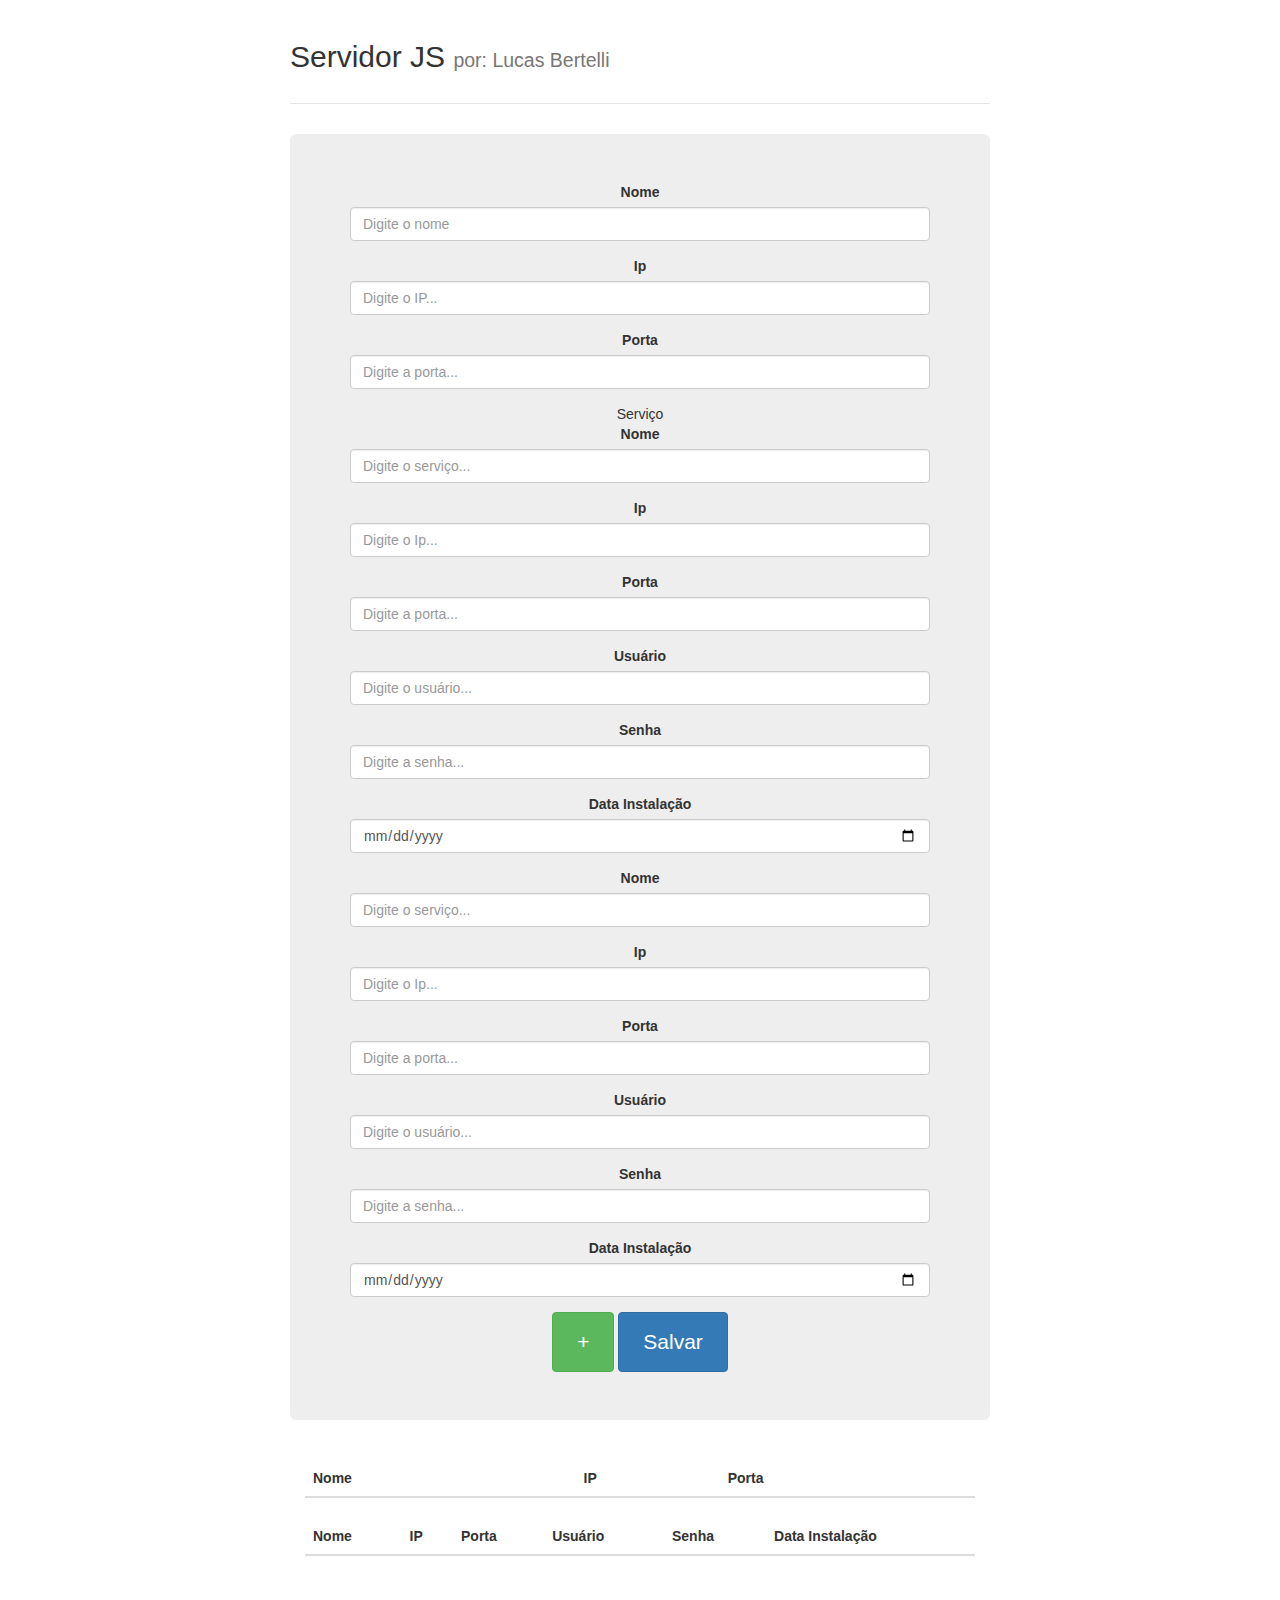
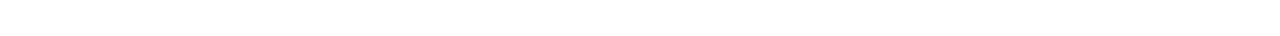
<file: ServidorJS-master/index.html>
<!DOCTYPE html>
<html>
<head>
	<title>Servidor JS</title>
	<link rel="stylesheet" type="text/css" href="css/bootstrap.min.css">
	<link rel="stylesheet" type="text/css" href="css/style.css">
	<meta charset="utf-8">
</head>
<body>
<div class="container">

	<div class="header clearfix">
		<h2>Servidor JS <small>por: Lucas Bertelli</small></h2>
	</div>

	<div class="jumbotron">
		<form id="formulario">
		<div id="aviso"></div>
			<div class="form-group">
				<label>Nome</label>
				<input type="text" class="form-control" name="" id="serverNome" placeholder="Digite o nome">
			</div>
			<div class="form-group">
				<label>Ip</label>
				<input type="text" class="form-control" name="" id="serverIp" placeholder="Digite o IP...">
			</div>
			<div class="form-group">
				<label>Porta</label>
				<input type="number" class="form-control" name="" id="serverPorta" placeholder="Digite a porta...">
			</div>
			Serviço
			<div id="servs">
				<div>
					<div class="form-group">
						<label>Nome</label>
						<input type="text" class="form-control servNome" name="" placeholder="Digite o serviço...">
					</div>
					<div class="form-group">
						<label>Ip</label>
						<input type="type" class="form-control servIp" name="" placeholder="Digite o Ip...">
					</div>
					<div class="form-group">
						<label>Porta</label>
						<input type="number" class="form-control servPorta" name="" placeholder="Digite a porta...">
					</div>
					<div class="form-group">
						<label>Usuário</label>
						<input type="text" class="form-control servUser" name="" placeholder="Digite o usuário...">
					</div>
					<div class="form-group">
						<label>Senha</label>
						<input type="password" class="form-control servSenha" name="" id="servSenha" placeholder="Digite a senha...">
					</div>
					<div class="form-group">
						<label>Data Instalação</label>
						<input type="date" class="form-control servInstalacao" name="" placeholder="Digite a data...">
					</div>
				</div>
				<div>
					<div class="form-group">
						<label>Nome</label>
						<input type="text" class="form-control servNome" name="" placeholder="Digite o serviço...">
					</div>
					<div class="form-group">
						<label>Ip</label>
						<input type="type" class="form-control servIp" name="" placeholder="Digite o Ip...">
					</div>
					<div class="form-group">
						<label>Porta</label>
						<input type="number" class="form-control servPorta" name="" placeholder="Digite a porta...">
					</div>
					<div class="form-group">
						<label>Usuário</label>
						<input type="text" class="form-control servUser" name="" placeholder="Digite o usuário...">
					</div>
					<div class="form-group">
						<label>Senha</label>
						<input type="password" class="form-control servSenha" name="" id="servSenha" placeholder="Digite a senha...">
					</div>
					<div class="form-group">
						<label>Data Instalação</label>
						<input type="date" class="form-control servInstalacao" name="" placeholder="Digite a data...">
					</div>
				</div>
			</div>
			<button type="button" id="add" class="btn btn-success">+</button>
			<button type="submit" class="btn btn-primary">Salvar</button>
		</form>
	</div>

	<div class="row marketing">
		<div class="col-lg-12">
		 <table class="table table-hover" >
		    <thead>
		      <tr>
		        <th>Nome</th>
		        <th>IP</th>
		        <th>Porta</th>
		      </tr>
		    </thead>
		    <tbody id="resultados">
		    </tbody>
		 </table>

		 <table class="table table-hover" >
		    <thead>
		      <tr>
		        <th>Nome</th>
		        <th>IP</th>
		        <th>Porta</th>
		        <th>Usuário</th>
		        <th>Senha</th>
		        <th>Data Instalação</th>
		      </tr>
		    </thead>
		    <tbody id="consulta">
		    </tbody>
		 </table>

		</div>
	</div>
</div>
<script src="https://code.jquery.com/jquery-3.1.1.js" integrity="sha256-16cdPddA6VdVInumRGo6IbivbERE8p7CQR3HzTBuELA=" crossorigin="anonymous"></script>
<script src="js/bootstrap.min.js"></script>
<script src="js/main.js"></script>
	</body>
</html>
</file>
<file: ServidorJS-master/css/style.css>
/* Space out content a bit */
body {
  padding-top: 20px;
  padding-bottom: 20px;
}

/* Everything but the jumbotron gets side spacing for mobile first views */
.header,
.marketing,
.footer {
  padding-right: 15px;
  padding-left: 15px;
}

/* Custom page header */
.header {
  padding-bottom: 20px;
  border-bottom: 1px solid #e5e5e5;
}
/* Make the masthead heading the same height as the navigation */
.header h3 {
  margin-top: 0;
  margin-bottom: 0;
  line-height: 40px;
}

/* Custom page footer */
.footer {
  padding-top: 19px;
  color: #777;
  border-top: 1px solid #e5e5e5;
}

/* Customize container */
@media (min-width: 768px) {
  .container {
    max-width: 730px;
  }
}
.container-narrow > hr {
  margin: 30px 0;
}

/* Main marketing message and sign up button */
.jumbotron {
  text-align: center;
  border-bottom: 1px solid #e5e5e5;
}
.jumbotron .btn {
  padding: 14px 24px;
  font-size: 21px;
}

/* Supporting marketing content */
.marketing {
  margin: 40px 0;
}
.marketing p + h4 {
  margin-top: 28px;
}

/* Responsive: Portrait tablets and up */
@media screen and (min-width: 768px) {
  /* Remove the padding we set earlier */
  .header,
  .marketing,
  .footer {
    padding-right: 0;
    padding-left: 0;
  }
  /* Space out the masthead */
  .header {
    margin-bottom: 30px;
  }
  /* Remove the bottom border on the jumbotron for visual effect */
  .jumbotron {
    border-bottom: 0;
  }
}
</file>
